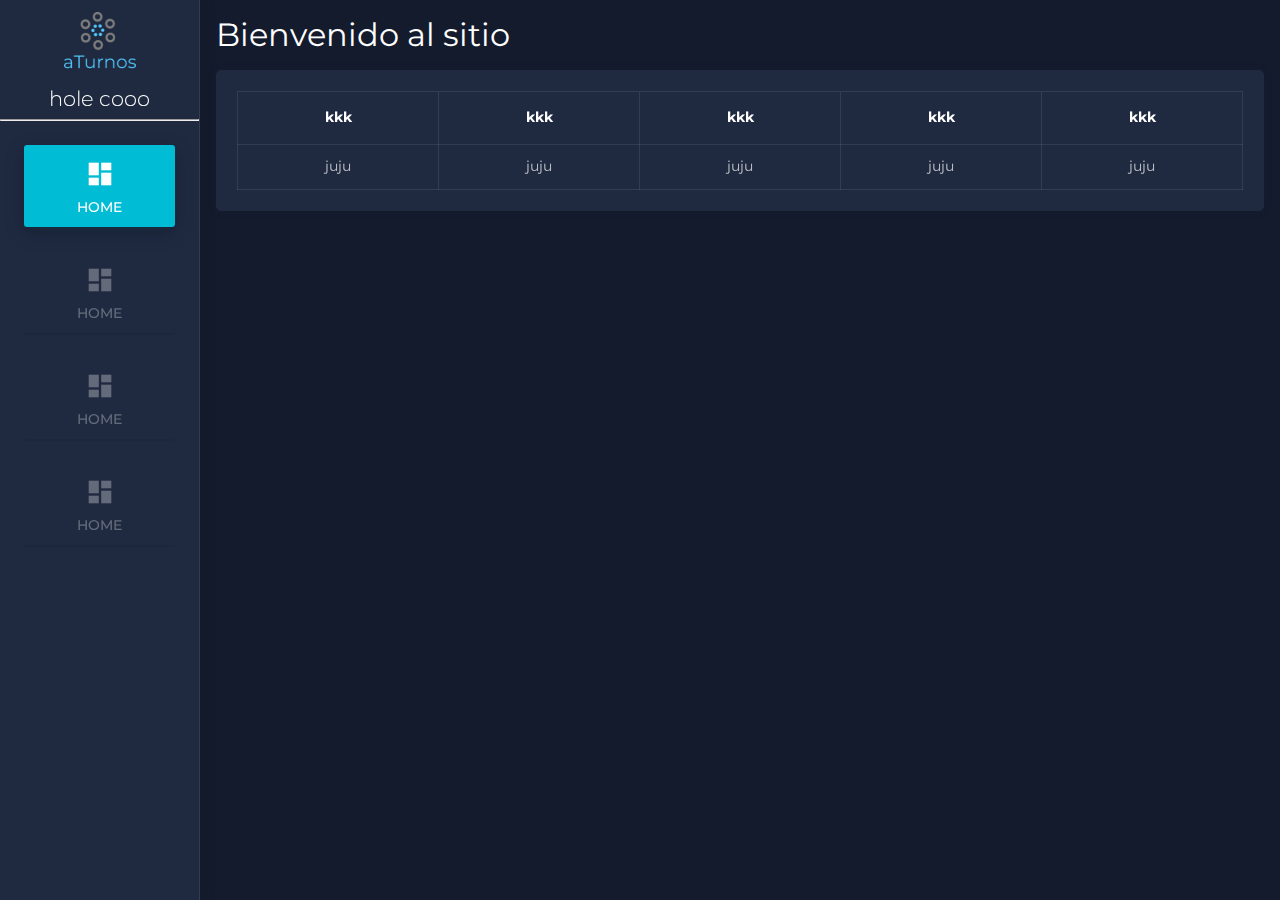
<file: version_1/index.html>
<!DOCTYPE html>
<html lang="en">
  <head>
    <meta charset="UTF-8" />
    <meta http-equiv="X-UA-Compatible" content="IE=edge" />
    <meta name="viewport" content="width=device-width, initial-scale=1.0" />
    <title>Admin</title>
    <link
      rel="stylesheet"
      type="text/css"
      href="https://fonts.googleapis.com/css?family=Roboto:300,400,500,700|Roboto+Slab:400,700|Material+Icons"
    />
    <link rel="stylesheet" href="css/style.min.css" />
  </head>
  <body>
    <div class="page">
      <aside class="sidebar">
        <img src="images/logo.png" class="logo" alt="" />
        <h2>hole cooo</h2>
        <hr />
        <ul class="nav">
          <li>
            <a href="" class="active"
              ><i class="material-icons">dashboard</i> Home</a
            >
          </li>
          <li>
            <a href=""><i class="material-icons">dashboard</i>Home</a>
          </li>
          <li>
            <a href=""><i class="material-icons">dashboard</i>Home</a>
          </li>
          <li>
            <a href=""><i class="material-icons">dashboard</i>Home</a>
          </li>
        </ul>
      </aside>
      <section class="main-content">
        <h2 class="title">Bienvenido al sitio</h2>
        <div class="card">
          <div class="card-body">
            <table class="table table-bordered">
              <thead>
                <tr>
                  <th>kkk</th>
                  <th>kkk</th>
                  <th>kkk</th>
                  <th>kkk</th>
                  <th>kkk</th>
                </tr>
              </thead>
              <tbody>
                <tr>
                  <td>juju</td>
                  <td>juju</td>
                  <td>juju</td>
                  <td>juju</td>
                  <td>juju</td>
                </tr>
              </tbody>
            </table>
          </div>
        </div>
      </section>
    </div>
  </body>
</html>
</file>
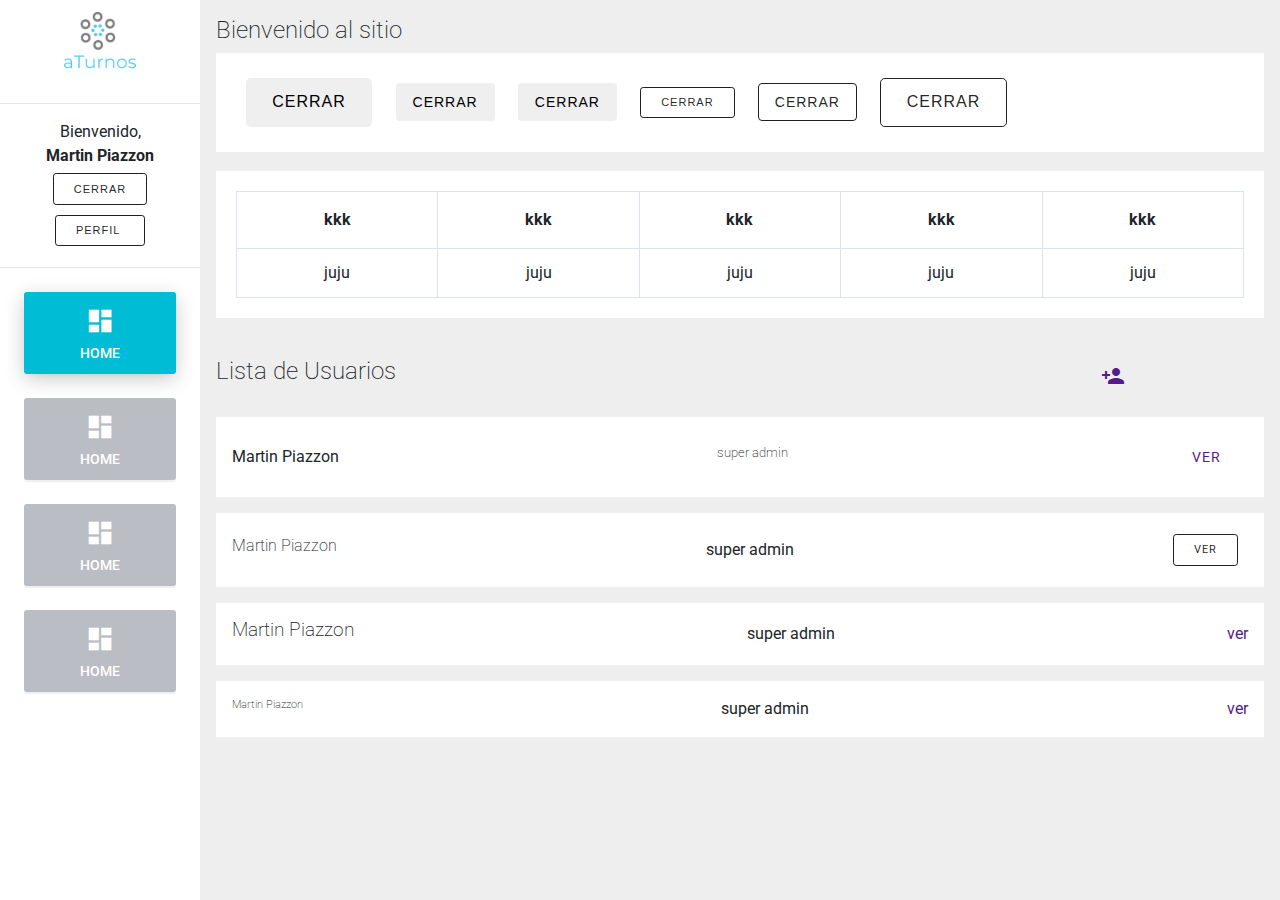
<file: version_2/test.html>
<!DOCTYPE html>
<html lang="en">
  <head>
    <meta charset="UTF-8" />
    <meta http-equiv="X-UA-Compatible" content="IE=edge" />
    <meta name="viewport" content="width=device-width, initial-scale=1.0" />
    <title>Admin</title>
    <link
      rel="stylesheet"
      type="text/css"
      href="https://fonts.googleapis.com/css?family=Roboto:200,300,400,500,700|Roboto+Slab:400,700|Material+Icons"
    />
    <link rel="stylesheet" href="css/style.min.css" />
  </head>
  <body>
    <aside class="sidebar">
      <img src="images/logo.png" class="logo" alt="" />

      <hr />
      <p>Bienvenido, <br /><b>Martin Piazzon</b></p>
      <button class="btn btn-sm btn-outline">Cerrar</button>
      <button class="btn btn-sm btn-outline rose">
        Perfil <i class="material-icons"></i>
      </button>
      <hr />
      <ul class="nav">
        <li>
          <a href="" class="active"
            ><i class="material-icons">dashboard</i> Home</a
          >
        </li>
        <li>
          <a href=""><i class="material-icons">dashboard</i>Home</a>
        </li>
        <li>
          <a href=""><i class="material-icons">dashboard</i>Home</a>
        </li>
        <li>
          <a href=""><i class="material-icons">dashboard</i>Home</a>
        </li>
      </ul>
    </aside>
    <section class="main-content">
      <h2>Bienvenido al sitio</h2>
      <div class="card">
        <div class="card__body">
          <button class="btn btn-lg">Cerrar</button>
          <button class="btn">Cerrar</button>
          <button class="btn">Cerrar</button>
          <button class="btn btn-sm btn-outline">Cerrar</button>
          <button class="btn btn-outline">Cerrar</button>
          <button class="btn btn-lg btn-outline">Cerrar</button>
        </div>
      </div>
      <div class="card">
        <div class="card__body">
          <table class="table table-bordered">
            <thead>
              <tr>
                <th>kkk</th>
                <th>kkk</th>
                <th>kkk</th>
                <th>kkk</th>
                <th>kkk</th>
              </tr>
            </thead>
            <tbody>
              <tr>
                <td>juju</td>
                <td>juju</td>
                <td>juju</td>
                <td>juju</td>
                <td>juju</td>
              </tr>
            </tbody>
          </table>
        </div>
      </div>
      <div class="list">
        <div class="list__header">
          <h2 class="ti">Lista de Usuarios</h2>
          <div class="list__header__actions">
            <a href="" class="btn btn-fab btn-round btn-info add-user"
              ><i class="material-icons">person_add_alt</i>
            </a>
          </div>
        </div>

        <div class="list__item">
          <p>Martin Piazzon</p>
          <h5>super admin</h5>
          <a href="" class="btn btn-link btn-rose">ver</a>
        </div>
        <div class="list__item">
          <h4>Martin Piazzon</h4>
          <a>super admin</a>
          <a href="" class="btn btn-sm btn-outline rose">ver</a>
        </div>
        <div class="list__item">
          <h3>Martin Piazzon</h3>
          <span>super admin</span>
          <a href="">ver</a>
        </div>
        <div class="list__item">
          <h6>Martin Piazzon</h6>
          <span>super admin</span>
          <a href="">ver</a>
        </div>
      </div>
    </section>
  </body>
</html>
</file>
<file: version_1/css/style.min.css>
@import url("https://fonts.googleapis.com/css2?family=Open+Sans:wght@300;400;600&display=swap");@import url("https://fonts.googleapis.com/css2?family=Noto+Sans+JP:wght@300;400;500;700&display=swap");@import url("https://fonts.googleapis.com/css2?family=Montserrat:wght@100;200;300;400;500;600&display=swap|Material+Icons");html{font-size:100%;-webkit-box-sizing:border-box;box-sizing:border-box}*,*::before,*::after{-webkit-box-sizing:inherit;box-sizing:inherit;margin:0;padding:0}ul{list-style-type:none}a{text-decoration:none;color:white}body{margin:0;padding:0;line-height:1.4;font-family:"Segoe UI", "Montserrat", sans-serif;background:#141b2d;font-weight:400;font-size:0.875rem;color:#ffffff66}h1,h2,h3,h4,h5,h6,.h1,.h2,.h3,.h4,.h5,.h6{margin-bottom:0.5rem;font-weight:300;line-height:1.2;color:white}h2.title{font-size:2rem;margin-bottom:1rem;font-weight:400}.page{display:-webkit-box;display:-ms-flexbox;display:flex;-webkit-box-orient:vertical;-webkit-box-direction:normal;-ms-flex-direction:column;flex-direction:column;height:100vh}.main-content{margin-left:200px;padding:1rem}.card{position:relative;display:-webkit-box;display:-ms-flexbox;display:flex;-webkit-box-orient:vertical;-webkit-box-direction:normal;-ms-flex-direction:column;flex-direction:column;background:#1f2940 !important;border:1px solid #1f2940 !important;-webkit-box-shadow:0 0 10px rgba(28,39,60,0.1);box-shadow:0 0 10px rgba(28,39,60,0.1);border-radius:5px;margin-bottom:1.2rem}.card-body{-webkit-box-flex:1;-ms-flex:1 1 auto;flex:1 1 auto;padding:1.25rem}.table{border-collapse:collapse;color:rgba(255,255,255,0.7);width:100%}.table thead th{padding:1rem 0;vertical-align:bottom}.table-bordered{border:1px solid rgba(234,236,241,0.1)}.table-bordered th,.table-bordered td{border:1px solid rgba(234,236,241,0.1)}.table th{border-bottom:1px solid rgba(227,231,237,0.1);border-top:0 !important;color:#fff}.table td{padding:0.75rem;vertical-align:middle;text-align:center}.sidebar{background:#1f2940;border-top:0;-webkit-box-shadow:0 0 10px rgba(20,28,43,0.8);box-shadow:0 0 10px rgba(20,28,43,0.8);border-right:1px solid rgba(222,228,236,0.1);position:fixed;top:0;left:0;bottom:0;width:200px;max-height:100%;text-align:center}.sidebar .logo{width:80px}.sidebar .nav li{margin:1.5rem}.sidebar .nav a{background-color:#1f2940;-webkit-box-shadow:0 2px 1px 0px rgba(0,0,0,0.2),0 3px 4px -11px rgba(0,188,212,0.6);box-shadow:0 2px 1px 0px rgba(0,0,0,0.2),0 3px 4px -11px rgba(0,188,212,0.6);line-height:1.5rem;text-transform:uppercase;font-size:0.9rem;font-weight:500;min-width:100px;text-align:center;-webkit-transition:all 0.3s;transition:all 0.3s;border-radius:3px;padding:8px 15px;cursor:pointer;display:block;opacity:0.3}.sidebar .nav a.active{background-color:#00bcd4;-webkit-box-shadow:0 5px 20px 0px rgba(0,0,0,0.2),0 6px 9px -11px rgba(0,188,212,0.6);box-shadow:0 5px 20px 0px rgba(0,0,0,0.2),0 6px 9px -11px rgba(0,188,212,0.6);opacity:1}.sidebar .nav a:hover{opacity:1}.sidebar .nav i{font-size:30px;padding:6px 0;display:block}a .material-icons{vertical-align:middle}
</file>
<file: version_2/css/style.min.css>
html{font-size:100%;-webkit-box-sizing:border-box;box-sizing:border-box}*,*::before,*::after{-webkit-box-sizing:inherit;box-sizing:inherit;margin:0;padding:0}ul{list-style-type:none}a{text-decoration:none}body{font-family:"Roboto", "Helvetica", "Arial", sans-serif;font-size:1rem;font-weight:400;line-height:1.5;color:#212529;text-align:left;background-color:#eee}h1,h2,h3,h4,h5,h6,.h1,.h2,.h3,.h4,.h5,.h6{margin-bottom:0.5rem;font-weight:200;line-height:1.2}h2.title{font-size:2rem;margin-bottom:1rem;font-weight:400}hr{margin-top:1rem;margin-bottom:1rem;border:0;border-top:1px solid rgba(0,0,0,0.1)}.main-content{margin-left:200px;padding:1rem}.flex{display:-webkit-box;display:-ms-flexbox;display:flex}.flex-jc-c{-webkit-box-pack:center;-ms-flex-pack:center;justify-content:center}.flex-jc-sb{-webkit-box-pack:justify;-ms-flex-pack:justify;justify-content:space-between}.flex-ai-c{-webkit-box-align:center;-ms-flex-align:center;align-items:center}.btn{display:inline-block;margin:0.3125rem 0.6rem;font-weight:400;text-align:center;white-space:nowrap;vertical-align:middle;border:1px solid transparent;padding:0.46875rem 1rem;font-size:0.875rem;line-height:1.5;border-radius:0.25rem;letter-spacing:1px;text-transform:uppercase;-webkit-transition:color 0.15s ease-in-out, background-color 0.15s ease-in-out, border-color 0.15s ease-in-out, -webkit-box-shadow 0.15s ease-in-out;transition:color 0.15s ease-in-out, background-color 0.15s ease-in-out, border-color 0.15s ease-in-out, -webkit-box-shadow 0.15s ease-in-out;transition:color 0.15s ease-in-out, background-color 0.15s ease-in-out, border-color 0.15s ease-in-out, box-shadow 0.15s ease-in-out;transition:color 0.15s ease-in-out, background-color 0.15s ease-in-out, border-color 0.15s ease-in-out, box-shadow 0.15s ease-in-out, -webkit-box-shadow 0.15s ease-in-out}.btn:not(:disabled):not(.disabled){cursor:pointer}.btn.btn-sm{padding:0.40625rem 1.25rem;font-size:0.6875rem;line-height:1.5;border-radius:0.2rem}.btn.btn-lg{padding:0.725rem 1.6rem;font-size:1rem;line-height:1.5;border-radius:0.3rem}.btn.btn-outline{color:rgba(0,0,0,0.87);background-color:transparent;border-color:rgba(0,0,0,0.87)}.card{position:relative;display:-webkit-box;display:-ms-flexbox;display:flex;-webkit-box-orient:vertical;-webkit-box-direction:normal;-ms-flex-direction:column;flex-direction:column;background:white;margin-bottom:1.2rem}.card__body{-webkit-box-flex:1;-ms-flex:1 1 auto;flex:1 1 auto;padding:1.25rem}.list{margin:2rem 0}.list__header{display:-webkit-box;display:-ms-flexbox;display:flex;-webkit-box-pack:justify;-ms-flex-pack:justify;justify-content:space-between;-webkit-box-align:center;-ms-flex-align:center;align-items:center;margin:1rem 0}.list__header__actions{margin-right:1rem}.list__item{width:100%;background:white;display:-webkit-box;display:-ms-flexbox;display:flex;-webkit-box-pack:justify;-ms-flex-pack:justify;justify-content:space-between;-webkit-box-align:center;-ms-flex-align:center;align-items:center;-ms-flex-wrap:wrap;flex-wrap:wrap;padding:1rem;margin-bottom:1rem}.table{border-collapse:collapse;width:100%}.table thead th{padding:1rem 0;vertical-align:bottom}.table-bordered{border:1px solid #dde2ef}.table-bordered th,.table-bordered td{border:1px solid #dde2ef}.table th{border-bottom:1px solid #dde2ef;border-top:0;text-align:center}.table td{padding:0.75rem;vertical-align:middle;text-align:center}.sidebar{background:white;border-top:0;position:fixed;top:0;left:0;bottom:0;width:200px;max-height:100%;text-align:center}.sidebar .logo{width:80px}.sidebar .nav li{margin:1.5rem}.sidebar .nav a{background-color:#1f2940;color:white;-webkit-box-shadow:0 2px 1px 0px rgba(0,0,0,0.2),0 3px 4px -11px rgba(0,188,212,0.6);box-shadow:0 2px 1px 0px rgba(0,0,0,0.2),0 3px 4px -11px rgba(0,188,212,0.6);line-height:1.5rem;text-transform:uppercase;font-size:0.9rem;font-weight:500;min-width:100px;text-align:center;-webkit-transition:all 0.3s;transition:all 0.3s;border-radius:3px;padding:8px 15px;cursor:pointer;display:block;opacity:0.3}.sidebar .nav a.active{background-color:#00bcd4;-webkit-box-shadow:0 5px 20px 0px rgba(0,0,0,0.2),0 6px 9px -11px rgba(0,188,212,0.6);box-shadow:0 5px 20px 0px rgba(0,0,0,0.2),0 6px 9px -11px rgba(0,188,212,0.6);opacity:1}.sidebar .nav a:hover{opacity:1}.sidebar .nav i{font-size:30px;padding:6px 0;display:block}a .material-icons{vertical-align:middle}
</file>
